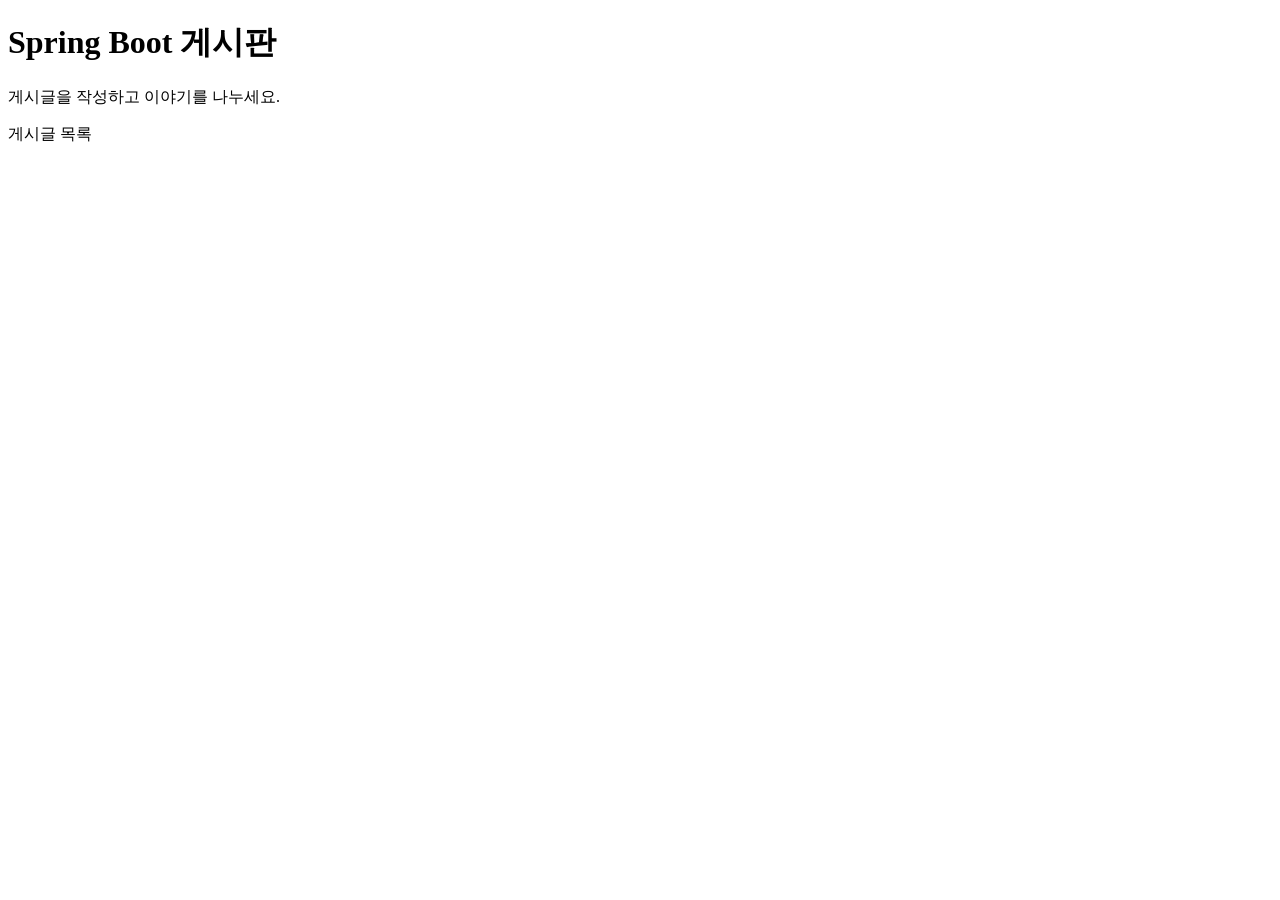
<file: src/main/resources/templates/index.html>
<!DOCTYPE html>
<html lang="ko" xmlns:th="http://www.thymeleaf.org">
<head>
    <meta charset="UTF-8">
    <meta name="viewport" content="width=device-width, initial-scale=1">
    <title>게시판</title>
    <link rel="stylesheet" th:href="@{/css/style.css}">
</head>
<body><main>
<h1>Spring Boot 게시판</h1>
<p>게시글을 작성하고 이야기를 나누세요.</p>
<a class="button" th:href="@{/Post/list}">게시글 목록</a>
</main></body>
</html>
</file>
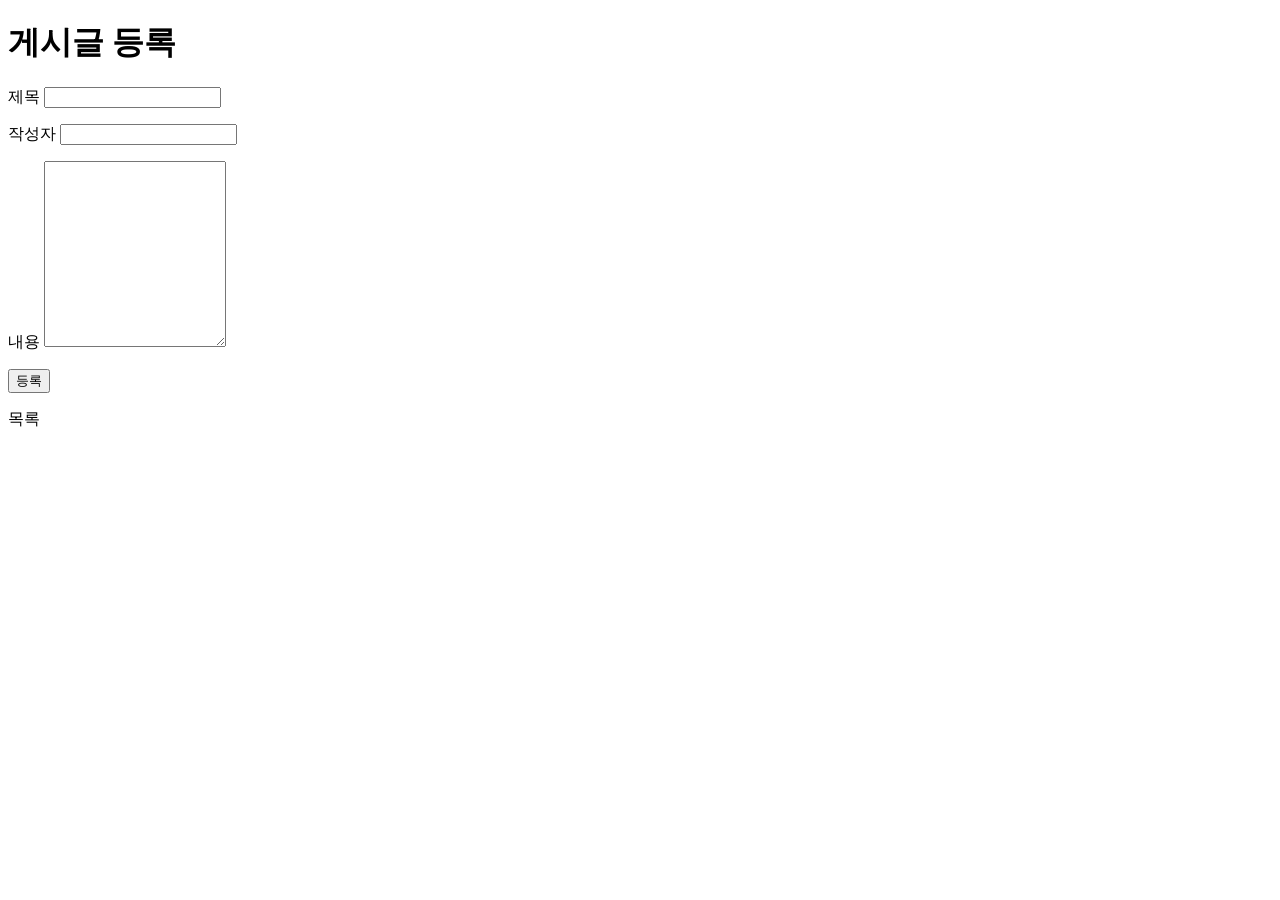
<file: src/main/resources/templates/Post/insert.html>
<!DOCTYPE html>
<html lang="ko" xmlns:th="http://www.thymeleaf.org">
<head>
    <meta charset="UTF-8">
    <meta name="viewport" content="width=device-width, initial-scale=1">
    <title>게시판</title>
    <link rel="stylesheet" th:href="@{/css/style.css}">
</head>
<body><main>
<h1>게시글 등록</h1>
<form th:action="@{/Post/insert}" th:object="${post}" method="post">
<label for="title">제목</label>
<input type="text" th:field="*{title}" maxlength="200" required>
<p class="error" th:errors="*{title}"></p>
<label for="writer">작성자</label>
<input type="text" th:field="*{writer}" maxlength="50" required>
<p class="error" th:errors="*{writer}"></p>
<label for="content">내용</label>
<textarea th:field="*{content}" rows="12" maxlength="10000" required></textarea>
<p class="error" th:errors="*{content}"></p>
<button type="submit">등록</button>
</form>
<p><a th:href="@{/Post/list}">목록</a></p>
</main></body>
</html>
</file>
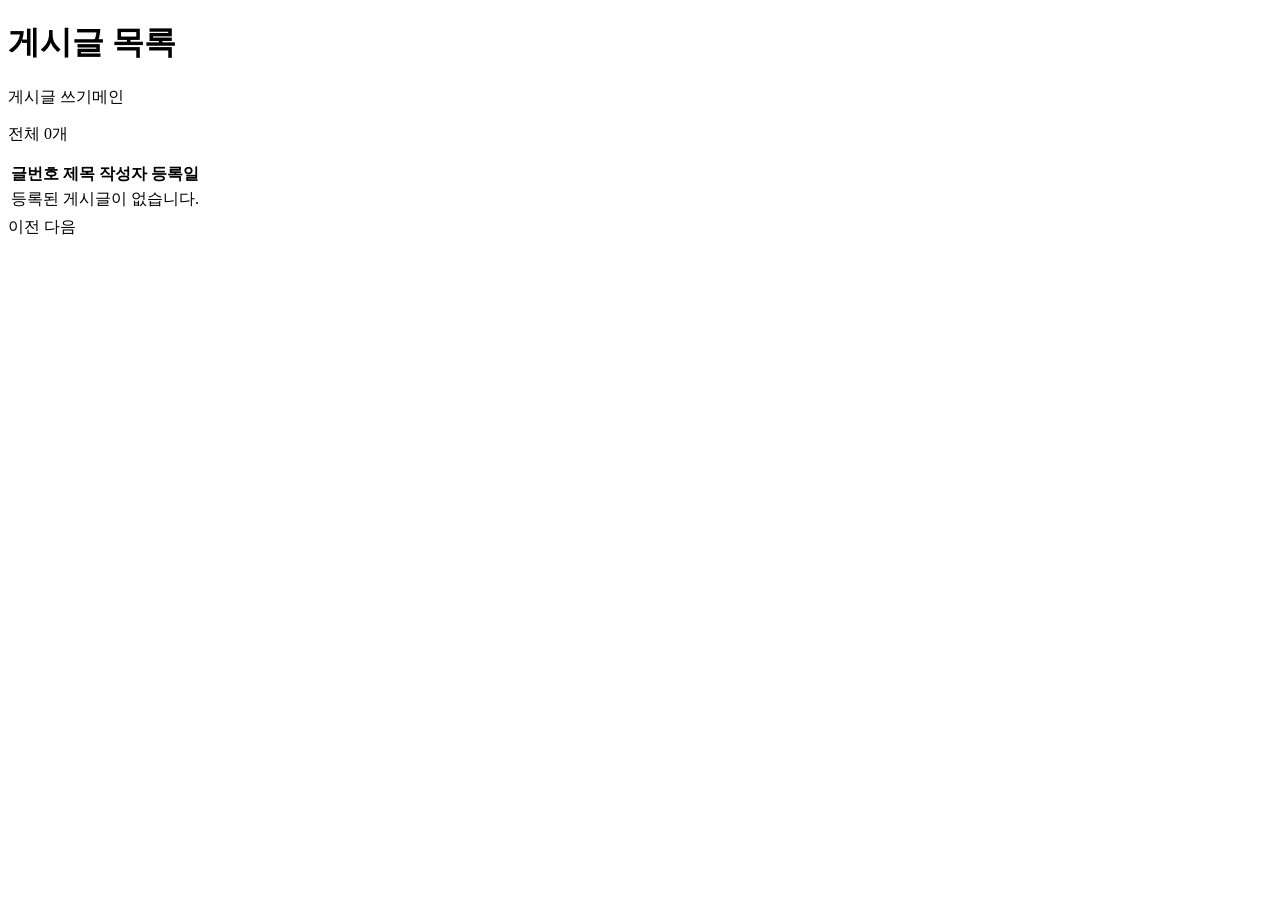
<file: src/main/resources/templates/Post/list.html>
<!DOCTYPE html>
<html lang="ko" xmlns:th="http://www.thymeleaf.org">
<head>
    <meta charset="UTF-8">
    <meta name="viewport" content="width=device-width, initial-scale=1">
    <title>게시판</title>
    <link rel="stylesheet" th:href="@{/css/style.css}">
</head>
<body><main>
<h1>게시글 목록</h1>
<div class="actions"><a class="button" th:href="@{/Post/insert}">게시글 쓰기</a><a th:href="@{/}">메인</a></div>
<p>전체 <span th:text="${pageInfo.totalCount}">0</span>개</p>
<div class="table-wrap"><table>
<thead><tr><th>글번호</th><th>제목</th><th>작성자</th><th>등록일</th></tr></thead>
<tbody>
<tr th:if="${#lists.isEmpty(posts)}"><td colspan="4">등록된 게시글이 없습니다.</td></tr>
<tr th:each="post : ${posts}">
<td th:text="${post.id}"></td>
<td><a th:href="@{/Post/read(PostNo=${post.id})}" th:text="${post.title}"></a></td>
<td th:text="${post.writer}"></td>
<td th:text="${#temporals.format(post.createdAt, 'yyyy-MM-dd HH:mm')}"></td>
</tr></tbody></table></div>
<nav class="pagination" aria-label="게시글 페이지" th:if="${pageInfo.totalCount > 0}">
<a th:if="${pageInfo.hasPrevious}" th:href="@{/Post/list(page=${pageInfo.startPage - 1})}">이전</a>
<th:block th:each="number : ${#numbers.sequence(pageInfo.startPage, pageInfo.endPage)}">
<strong th:if="${number == pageInfo.page}" th:text="${number}" aria-current="page"></strong>
<a th:if="${number != pageInfo.page}" th:href="@{/Post/list(page=${number})}" th:text="${number}"></a>
</th:block>
<a th:if="${pageInfo.hasNext}" th:href="@{/Post/list(page=${pageInfo.endPage + 1})}">다음</a>
</nav>
</main></body>
</html>
</file>
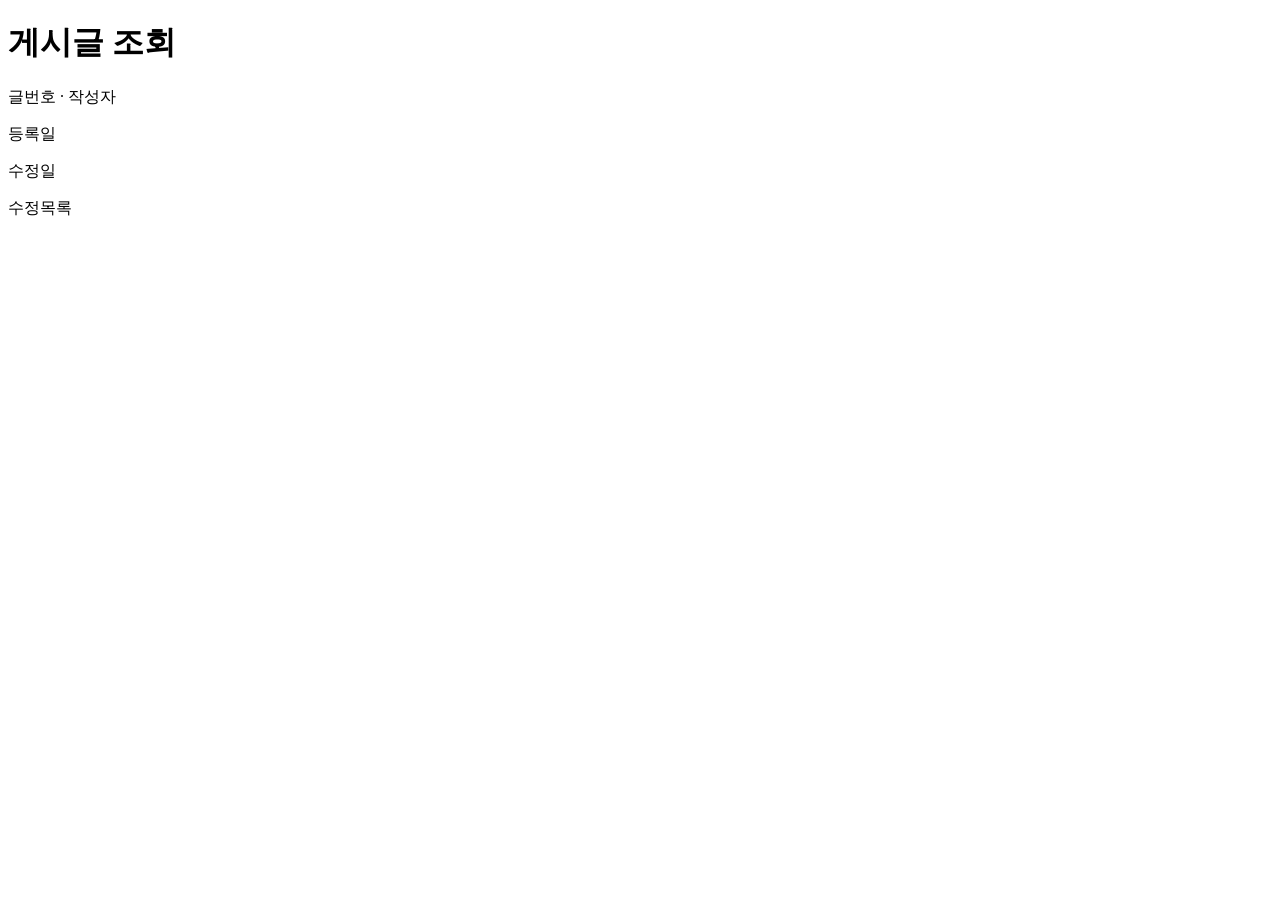
<file: src/main/resources/templates/Post/read.html>
<!DOCTYPE html>
<html lang="ko" xmlns:th="http://www.thymeleaf.org">
<head>
    <meta charset="UTF-8">
    <meta name="viewport" content="width=device-width, initial-scale=1">
    <title>게시판</title>
    <link rel="stylesheet" th:href="@{/css/style.css}">
</head>
<body><main>
<h1 th:text="${post.title}">게시글 조회</h1>
<p>글번호 <span th:text="${post.id}"></span> · 작성자 <span th:text="${post.writer}"></span></p>
<p>등록일 <span th:text="${#temporals.format(post.createdAt, 'yyyy-MM-dd HH:mm')}"></span></p>
<p>수정일 <span th:text="${#temporals.format(post.updatedAt, 'yyyy-MM-dd HH:mm')}"></span></p>
<article class="content" th:text="${post.content}"></article>
<div class="actions"><a class="button" th:href="@{/Post/update(PostNo=${post.id})}">수정</a><a th:href="@{/Post/list}">목록</a></div>
</main></body>
</html>
</file>
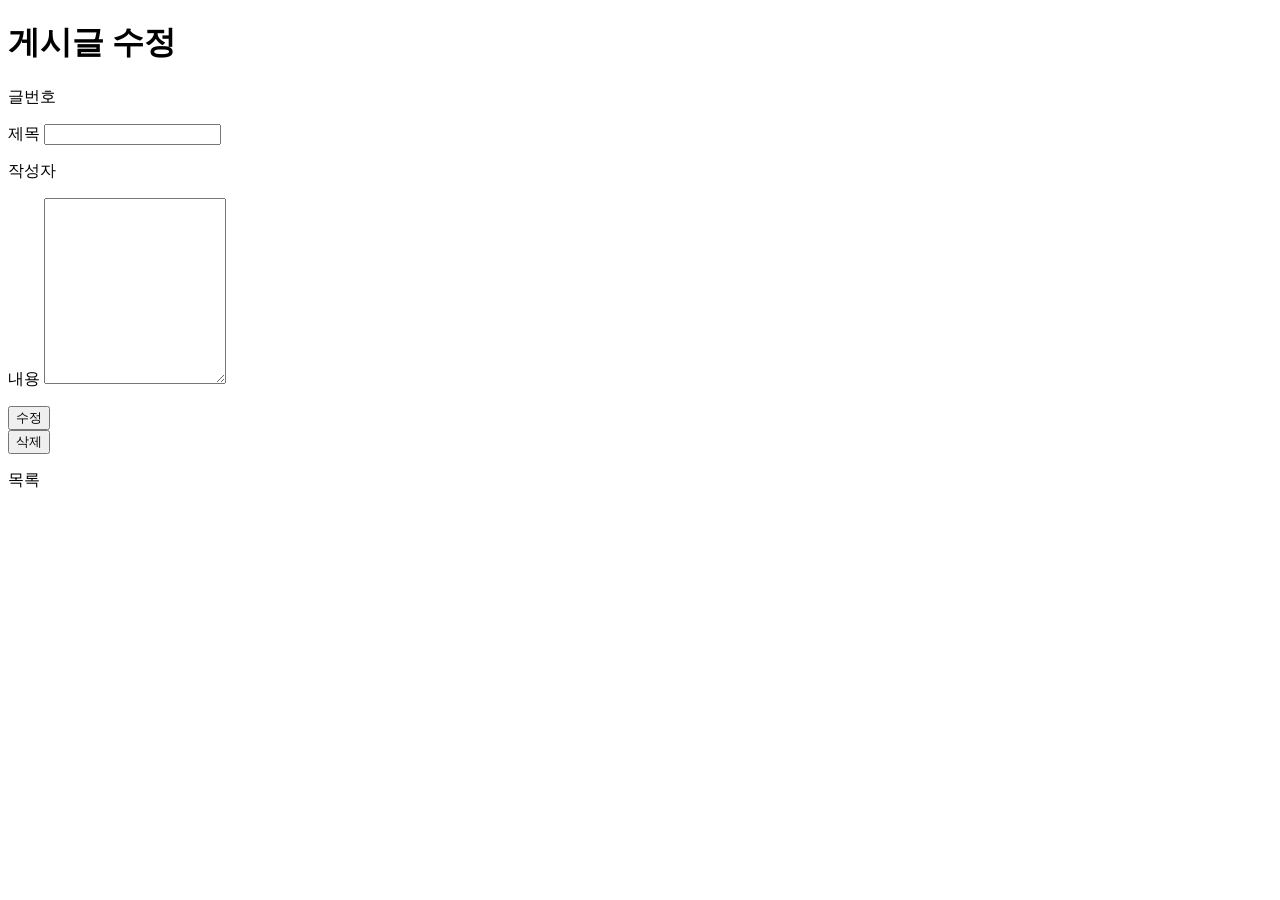
<file: src/main/resources/templates/Post/update.html>
<!DOCTYPE html>
<html lang="ko" xmlns:th="http://www.thymeleaf.org">
<head>
    <meta charset="UTF-8">
    <meta name="viewport" content="width=device-width, initial-scale=1">
    <title>게시판</title>
    <link rel="stylesheet" th:href="@{/css/style.css}">
</head>
<body><main>
<h1>게시글 수정</h1>
<form th:action="@{/Post/update}" th:object="${post}" method="post">
<input type="hidden" th:field="*{id}">
<p>글번호 <span th:text="*{id}"></span></p>
<label for="title">제목</label>
<input type="text" th:field="*{title}" maxlength="200" required>
<p class="error" th:errors="*{title}"></p>
<p>작성자 <span th:text="*{writer}"></span></p>
<label for="content">내용</label>
<textarea th:field="*{content}" rows="12" maxlength="10000" required></textarea>
<p class="error" th:errors="*{content}"></p>
<button type="submit">수정</button>
</form>
<form class="delete-form" th:action="@{/Post/delete}" method="post"
      onsubmit="return confirm('게시글을 삭제하시겠습니까?');">
    <input type="hidden" name="PostNo" th:value="${post.id}">
    <button class="danger" type="submit">삭제</button>
</form>
<p><a th:href="@{/Post/list}">목록</a></p>
</main></body>
</html>
</file>
